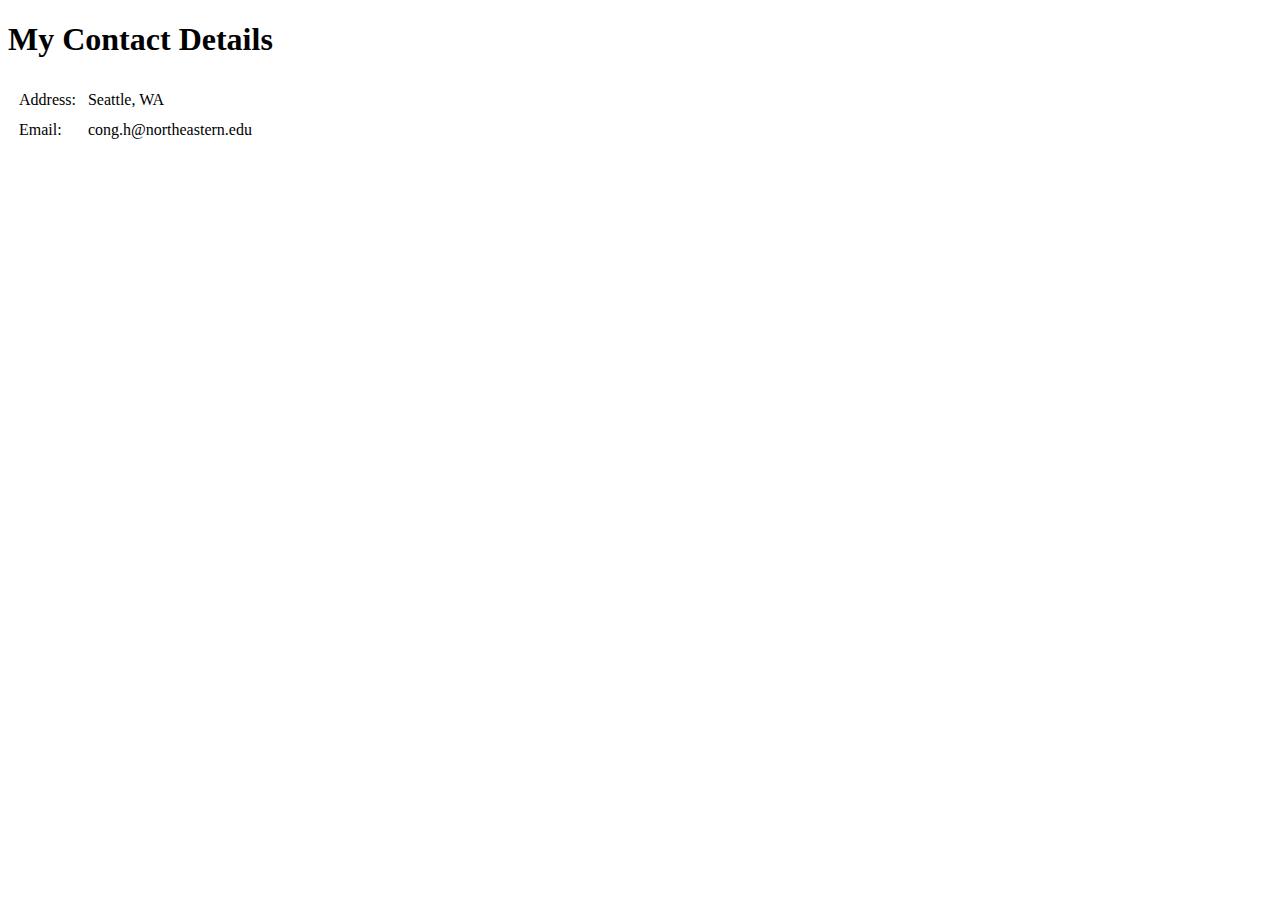
<file: contact-me.html>
<!DOCTYPE html>
<html lang="en" dir="ltr">
  <head>
    <meta charset="utf-8">
    <title></title>
  </head>
  <body>
    <h1>My Contact Details</h1>
    <table cellspacing="10">
      <tr>
        <td>Address:</td>
        <td>Seattle, WA</td>
      </tr>
      <tr>
        <td>Email:</td>
        <td>cong.h@northeastern.edu</td>
      </tr>
    </table>
  </body>
</html>
</file>
